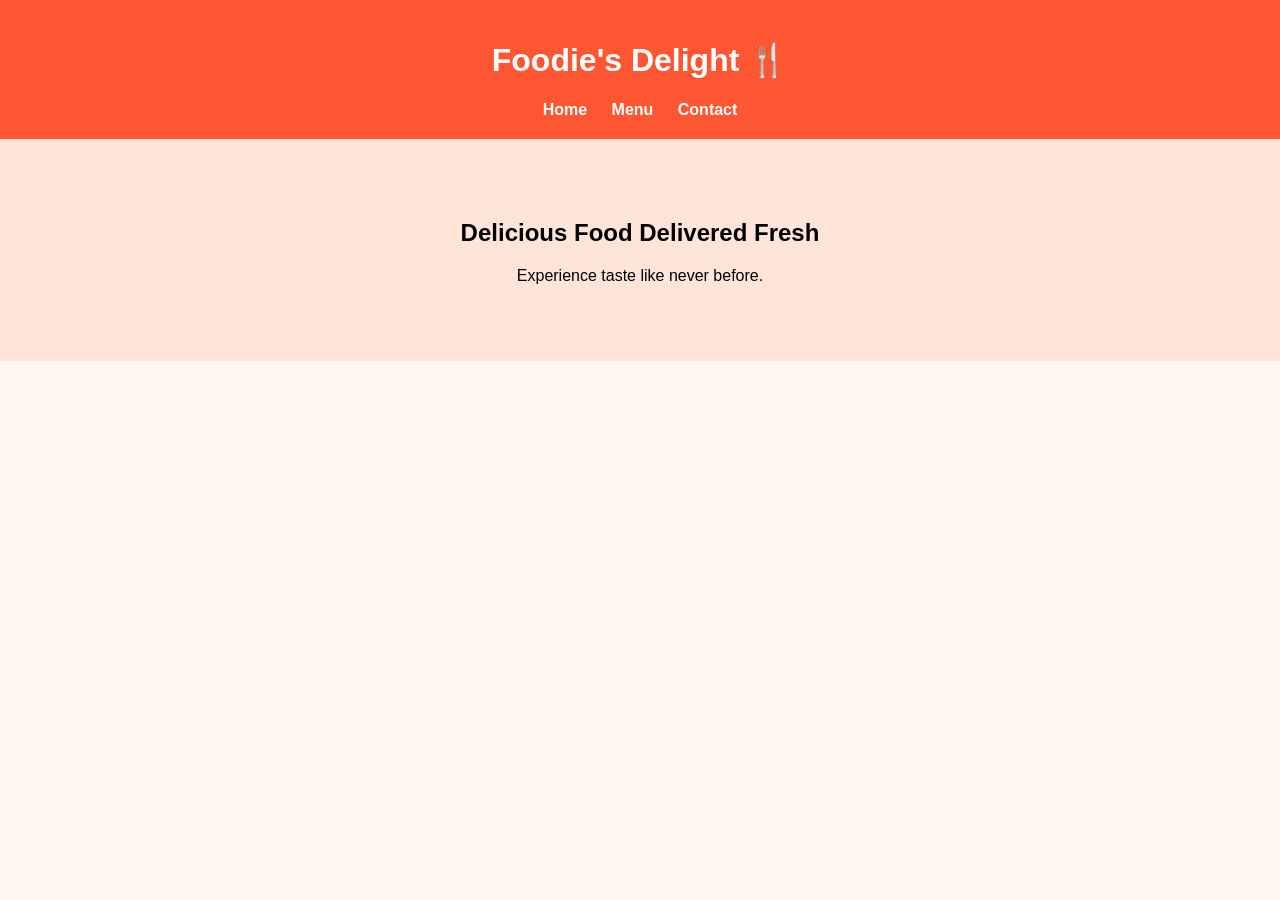
<file: index.html>
<!DOCTYPE html>
<html>
<head>
  <title>Foodie's Delight</title>
  <link rel="stylesheet" href="css/style.css">
</head>
<body>

<header>
  <h1>Foodie's Delight 🍴</h1>
  <nav>
    <a href="index.html">Home</a>
    <a href="menu.html">Menu</a>
    <a href="contact.html">Contact</a>
  </nav>
</header>

<section class="hero">
  <h2>Delicious Food Delivered Fresh</h2>
  <p>Experience taste like never before.</p>
</section>

</body>
</html>
</file>
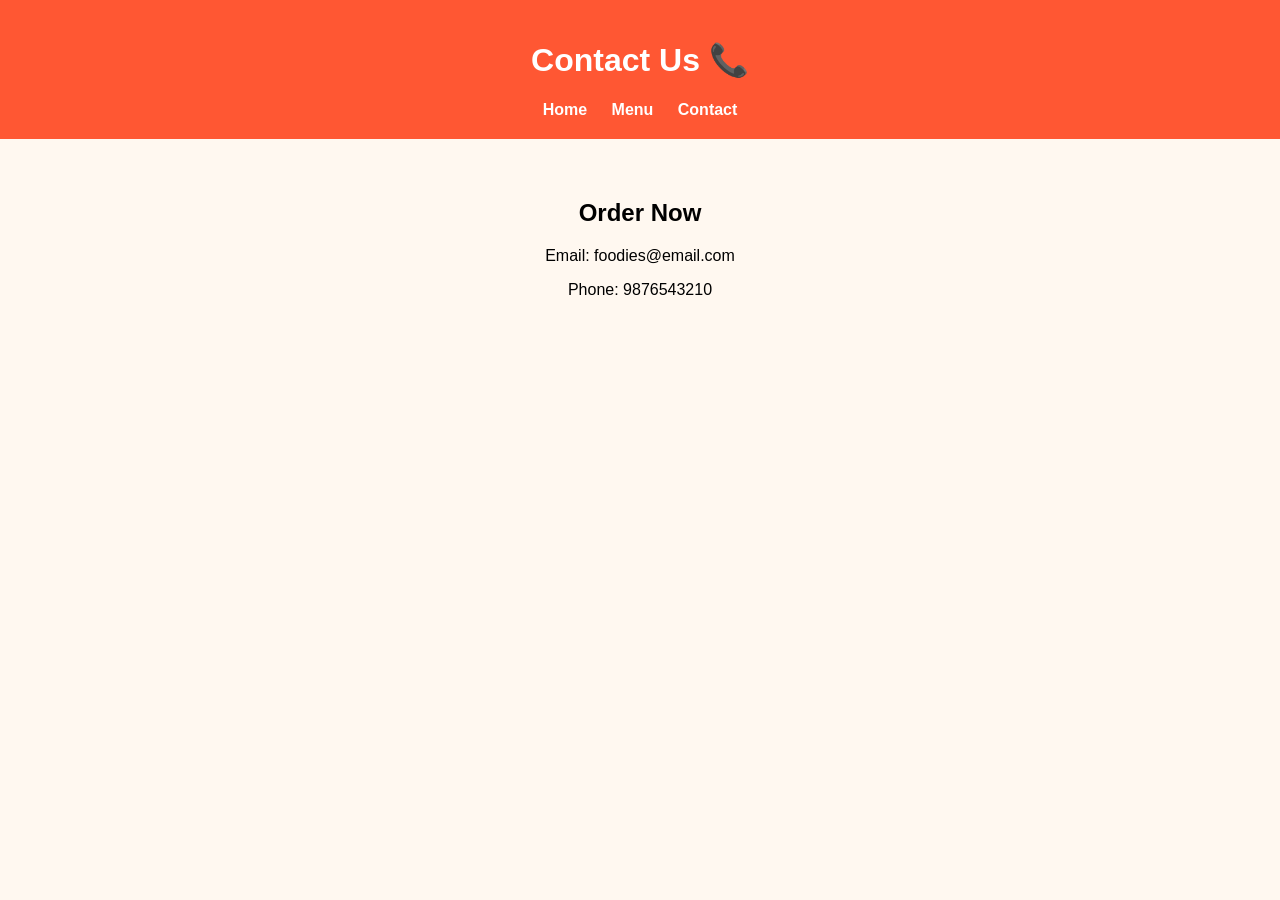
<file: contact.html>
<!DOCTYPE html>
<html>
<head>
  <title>Contact Us</title>
  <link rel="stylesheet" href="css/style.css">
</head>
<body>

<header>
  <h1>Contact Us 📞</h1>
  <nav>
    <a href="index.html">Home</a>
    <a href="menu.html">Menu</a>
    <a href="contact.html">Contact</a>
  </nav>
</header>

<section>
  <h2>Order Now</h2>
  <p>Email: foodies@email.com</p>
  <p>Phone: 9876543210</p>
</section>

</body>
</html>
</file>
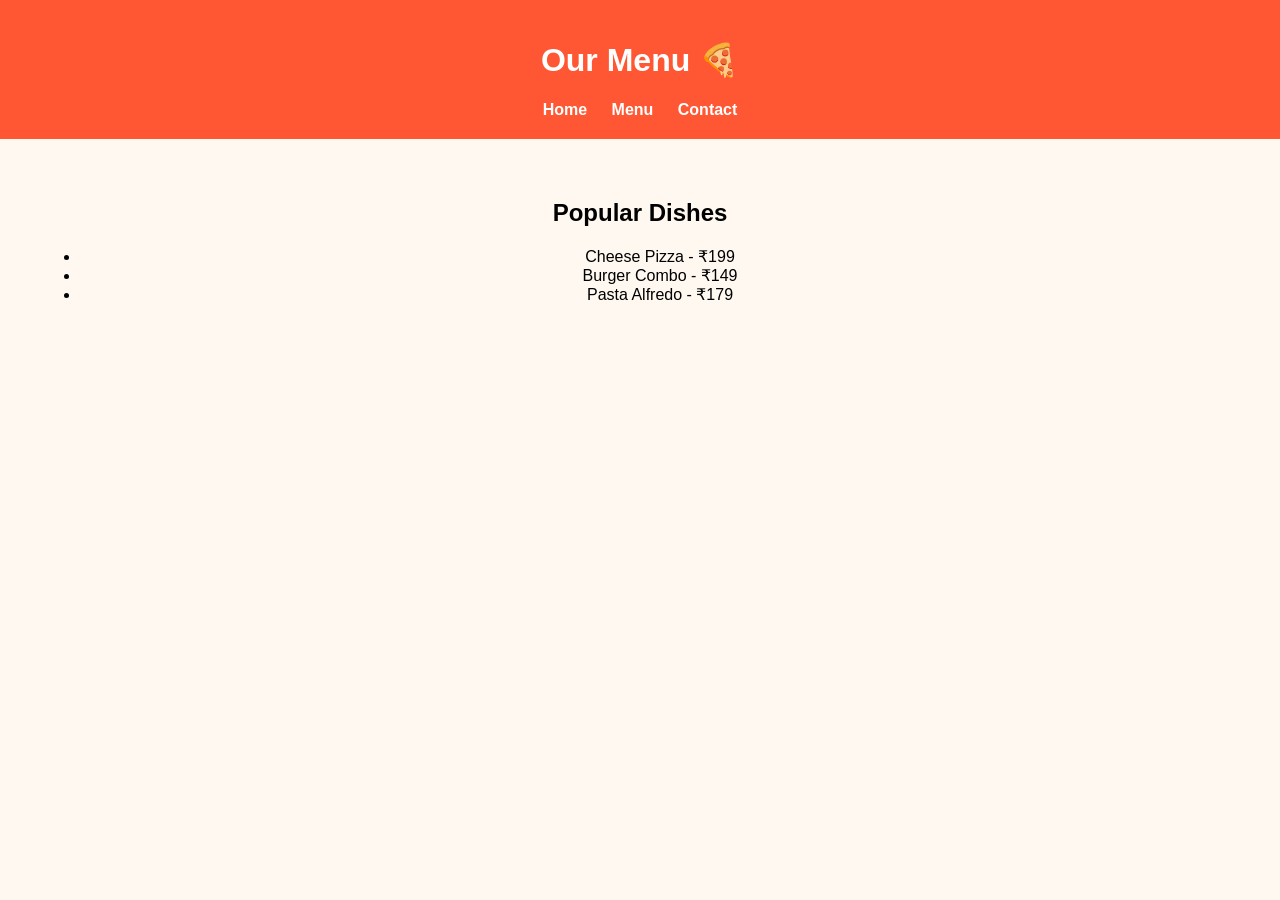
<file: menu.html>
<!DOCTYPE html>
<html>
<head>
  <title>Our Menu</title>
  <link rel="stylesheet" href="css/style.css">
</head>
<body>

<header>
  <h1>Our Menu 🍕</h1>
  <nav>
    <a href="index.html">Home</a>
    <a href="menu.html">Menu</a>
    <a href="contact.html">Contact</a>
  </nav>
</header>

<section>
  <h2>Popular Dishes</h2>
  <ul>
    <li>Cheese Pizza - ₹199</li>
    <li>Burger Combo - ₹149</li>
    <li>Pasta Alfredo - ₹179</li>
  </ul>
</section>

</body>
</html>
</file>
<file: css/style.css>
body {
  margin: 0;
  font-family: Arial;
  background-color: #fff8f0;
}

header {
  background-color: #ff5733;
  color: white;
  padding: 20px;
  text-align: center;
}

nav a {
  color: white;
  margin: 10px;
  text-decoration: none;
  font-weight: bold;
}

.hero {
  padding: 60px;
  text-align: center;
  background-color: #ffe5d9;
}

section {
  padding: 40px;
  text-align: center;
}
</file>
